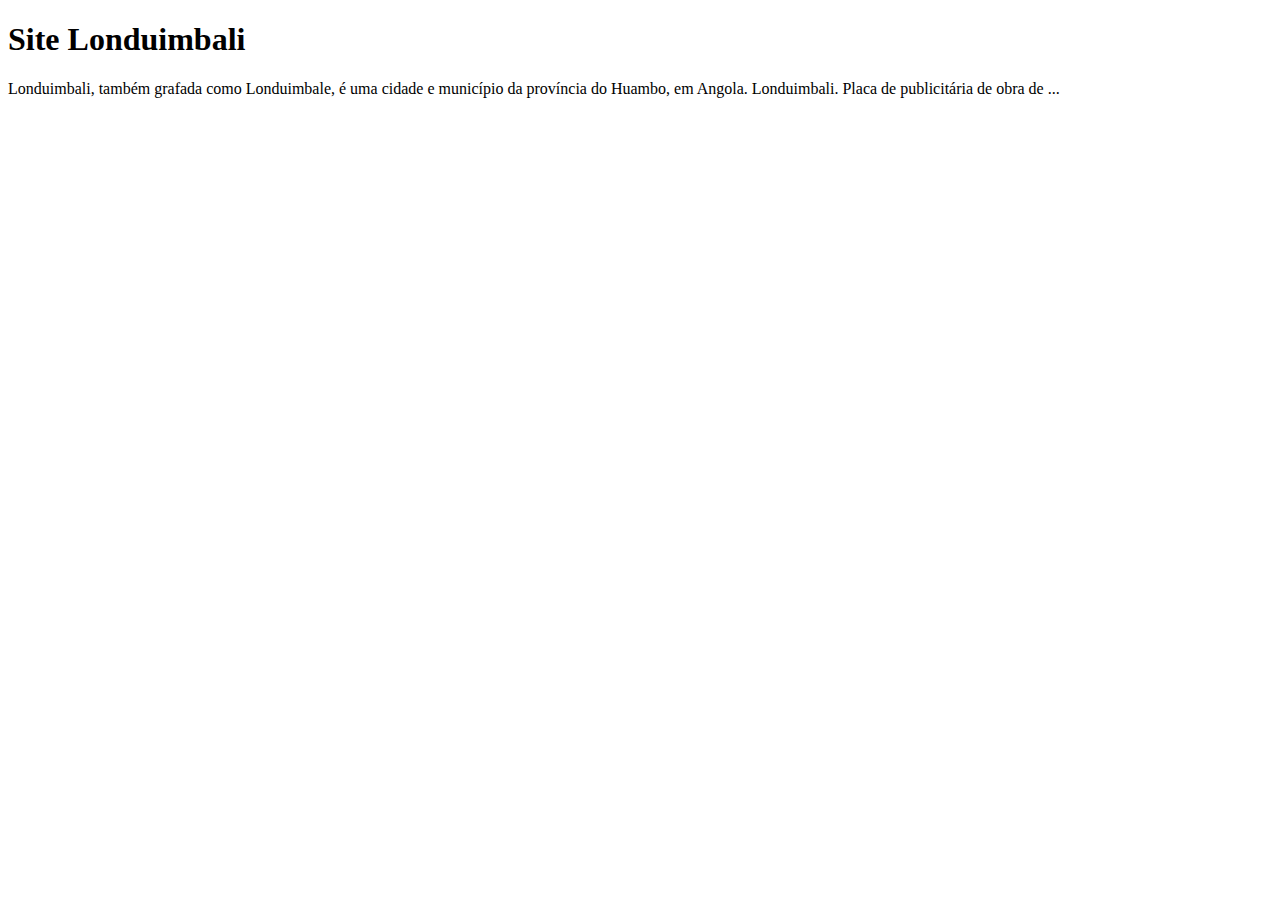
<file: sobre.html>
<!DOCTYPE html>
<html lang="en">
<head>
    <meta charset="UTF-8">
    <meta name="viewport" content="width=device-width, initial-scale=1.0">
    <title>Document</title>
</head>
<body>
    <h1>Site Londuimbali</h1>
    <p>Londuimbali, também grafada como Londuimbale, é uma cidade e município da província do Huambo, em Angola. Londuimbali. Placa de publicitária de obra de ...</p>
</body>
</html>
</file>
